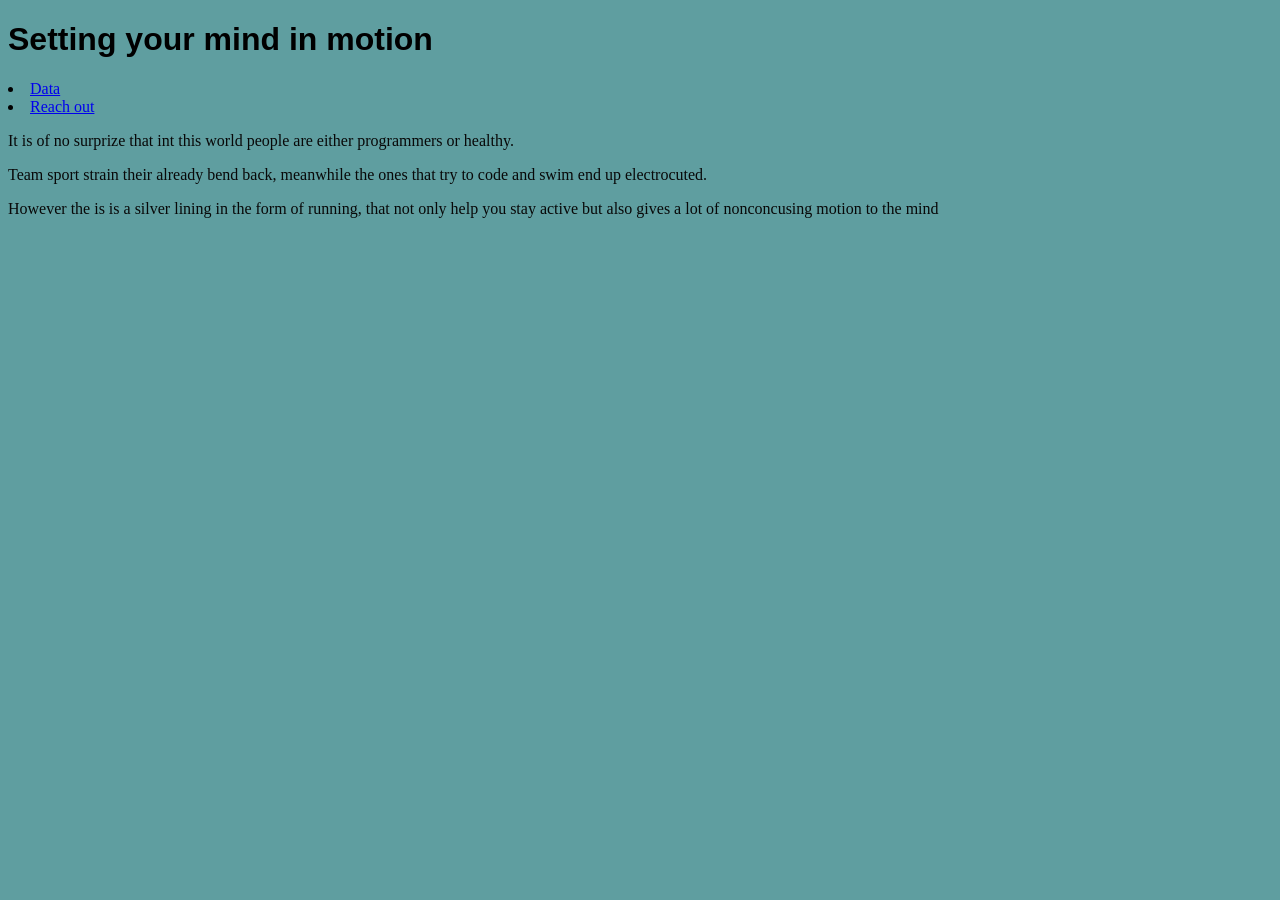
<file: index.html>
<!DOCTYPE html>
<html lang="en">
<head>
  <meta charset="UTF-8">
  <meta name="viewport" content="width=device-width">
  <link rel="stylesheet" href="style.css">
  <title>Run is fun</title>
  
</head>

<body id="mbody">
    <header>
        <h1 class="formal"> Setting your mind in motion</h1>


    </header>
    <nav>
        <li> <a href="kayaking_footage.html"> Data</a></li>
        <li> <a href="free_dox.html">Reach out</a></li>

    </nav>

    <main id="Mainmain">
        <p> It is of no surprize that int this world people are either programmers or healthy.</p> 
        <p>Team sport strain their already bend back, meanwhile the ones that try to code and swim end up electrocuted.</p>
        <p> However the is is a silver lining in the form of running, that not only help you stay active but also gives a lot of nonconcusing motion to the mind</p>
        
    </main>


</body>
</file>
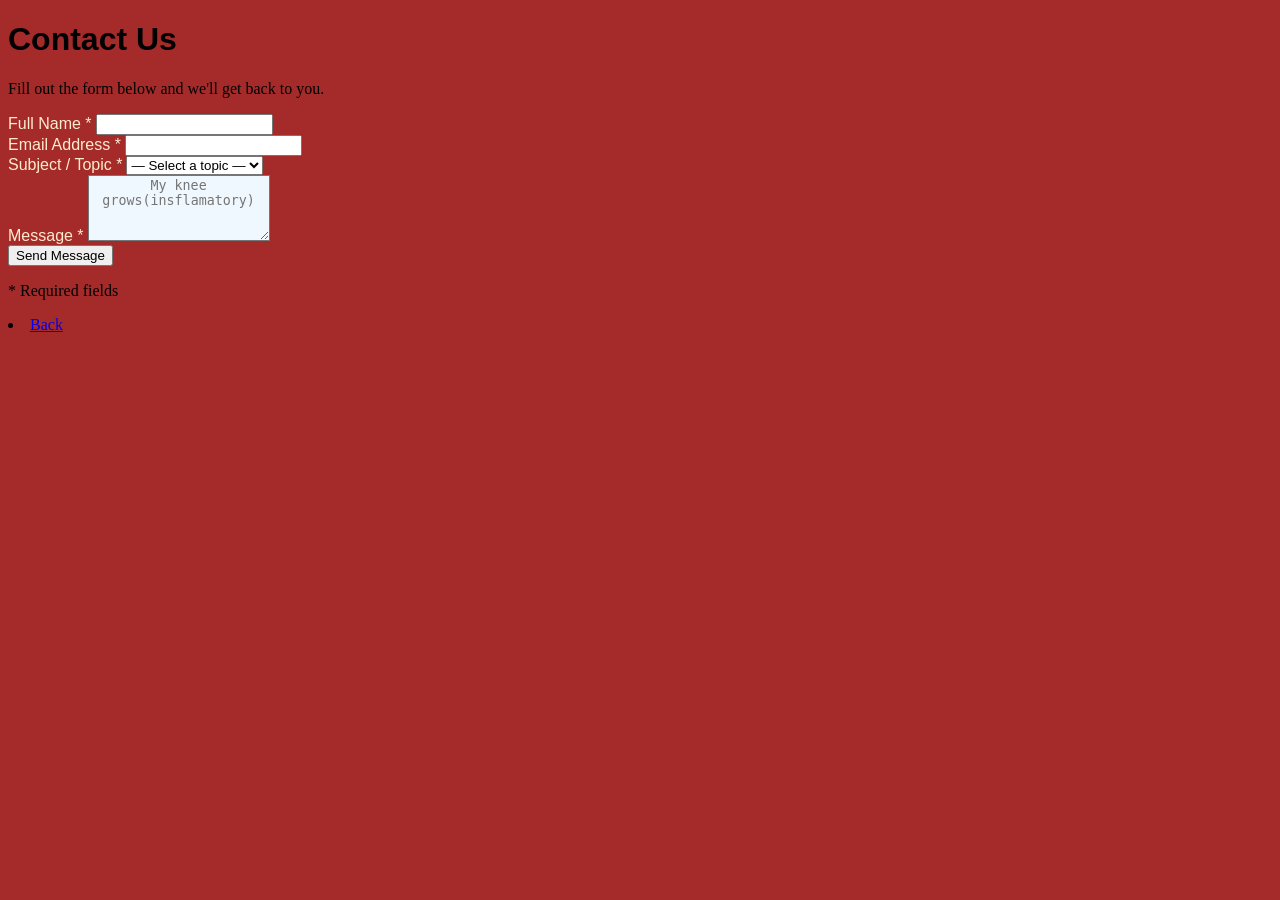
<file: free_dox.html>
<!DOCTYPE html>
<html lang="en">
<head>
  <meta charset="UTF-8">
  <meta name="viewport" content="width=device-width, initial-scale=1.0">
  <title>Contact Form</title>
  <link rel="stylesheet" href="style.css">
</head>
<body id="fbody">
    
  <main>
    <div class="form-card">
      <h1 class="formal">Contact Us</h1>
      <p class="one">Fill out the form below and we'll get back to you.</p>

      <form action="#" method="post">
       
        <div class="field">
          <label class="two" for="name">Full Name *</label>
          <input type="text" id="name" name="name" required>
        </div>

        
        <div class="field">
          <label class="two" for="email">Email Address *</label>
          <input type="email" id="email" name="email" required>
        </div>

        
        <div class="field">
          <label class="two" for="subject">Subject / Topic *</label>
          <select id="subject" name="subject" required>
            <option value="" disabled selected>— Select a topic —</option>
            <option value="general">General Inquiry</option>
            <option value="support">Technical Support</option>
            <option value="feedback">Website Feedback</option>
            <option value="partnership">Partnership</option>
            <option value="billing">Billing Question</option>
          </select>
        </div>

       
        <div class="field">
          <label class="two" for="message">Message *</label>
          <textarea id="message" name="message" rows="4" required placeholder="My knee grows(insflamatory)"></textarea>
        </div>

        
        <button type="submit" class="submit-btn">Send Message</button>
      </form>

      <p class="note">* Required fields</p>
    </div>
  </main>
  <nav>
        <li><a href="index.html">Back</a></li>
  </nav>
</body>
</html>
</file>
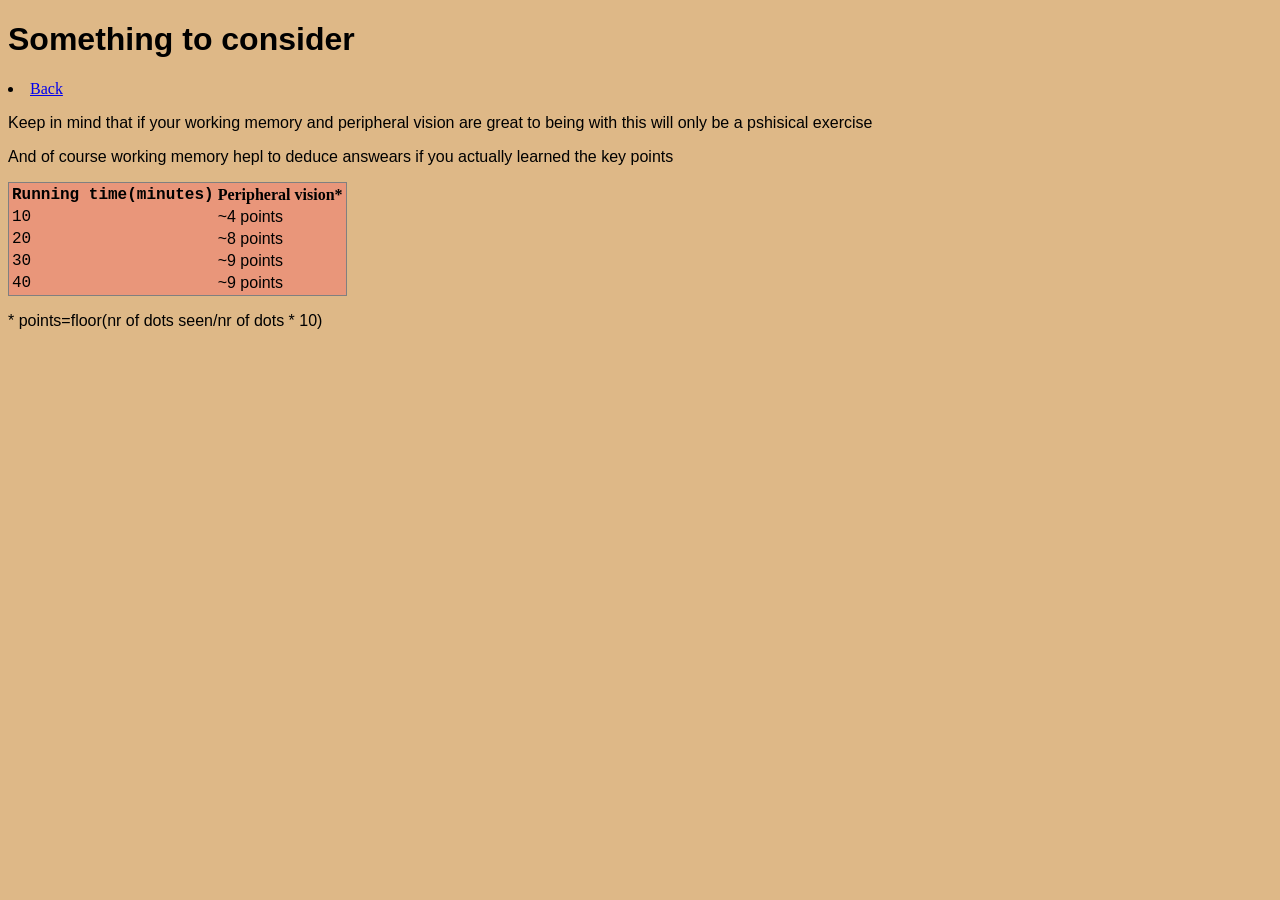
<file: kayaking_footage.html>
<!DOCTYPE html>
<html lang="en">
<head>
  <meta charset="UTF-8">
  <meta name="viewport" content="width=device-width">
  <title>Data</title>
  <link rel="stylesheet" href="style.css">
</head>
<body id="kbody">
    <header>
        <h1 class="formal"> Something to consider</h1>
    </header>
    <nav>
        <li><a href="index.html">Back</a></li>
  </nav>
    <main id="kmain">
        <p class="formal">Keep in mind that if your working memory and peripheral vision are great to being with this will only be a pshisical exercise</p> 
        <p class="formal">And of course working memory hepl to deduce answears if you actually learned the key points </p>
    </main>

</body>

<table id="basic_kayaking">
   <thead>
    <tr>
        <th class="one"> Running time(minutes)</th>
        <th> Peripheral vision* </th>
    </tr>

   </thead>
   <tbody>
        <tr> 
            <td class="one"> 10</td>
            <td class="two"> ~4 points</td>
        </tr>

        <tr> 
            <td class="one"> 20</td>
            <td class="two"> ~8 points</td>
        </tr>

        <tr> 
            <td class="one"> 30</td>
            <td class="two"> ~9 points</td>
        </tr>

        <tr> 
            <td class="one"> 40</td>
            <td class="two"> ~9 points</td>
        </tr>

   </tbody>

</table>
<footer>
    <p class="formal">* points=floor(nr of dots seen/nr of dots * 10)</p>
</footer>
</file>
<file: style.css>
#Mainmain{
    color: rgb(8, 8, 8);
    
}

#kbody{
    background-color: burlywood;
}

#fbody{
    background-color: brown;
}

#mbody{
    background-color: cadetblue;
}


#basic_kayaking{
    border-style: solid;
    border-width: 1px;
    background-color: darksalmon;
    

}
#message{
    text-align: center;
    background-color: aliceblue;
}


p.formal{
    font-family: 'Trebuchet MS', 'Lucida Sans Unicode', 'Lucida Grande', 'Lucida Sans', Arial, sans-serif;
}
h1.formal{
    font-family: 'Trebuchet MS', 'Lucida Sans Unicode', 'Lucida Grande', 'Lucida Sans', Arial, sans-serif;
}



th.one{
    font-family: 'Courier New', Courier, monospace;
}

td.one{
    font-family: 'Courier New', Courier, monospace;
}

th.two{
    font-family: 'Gill Sans', 'Gill Sans MT', Calibri, 'Trebuchet MS', sans-serif;
}

td.two{
    font-family: 'Gill Sans', 'Gill Sans MT', Calibri, 'Trebuchet MS', sans-serif;
}
label.two{
    font-family: 'Gill Sans', 'Gill Sans MT', Calibri, 'Trebuchet MS', sans-serif;
    color:blanchedalmond;
}

p.two{
    font-family: 'Gill Sans', 'Gill Sans MT', Calibri, 'Trebuchet MS', sans-serif;
    color:blanchedalmond;
}
</file>
